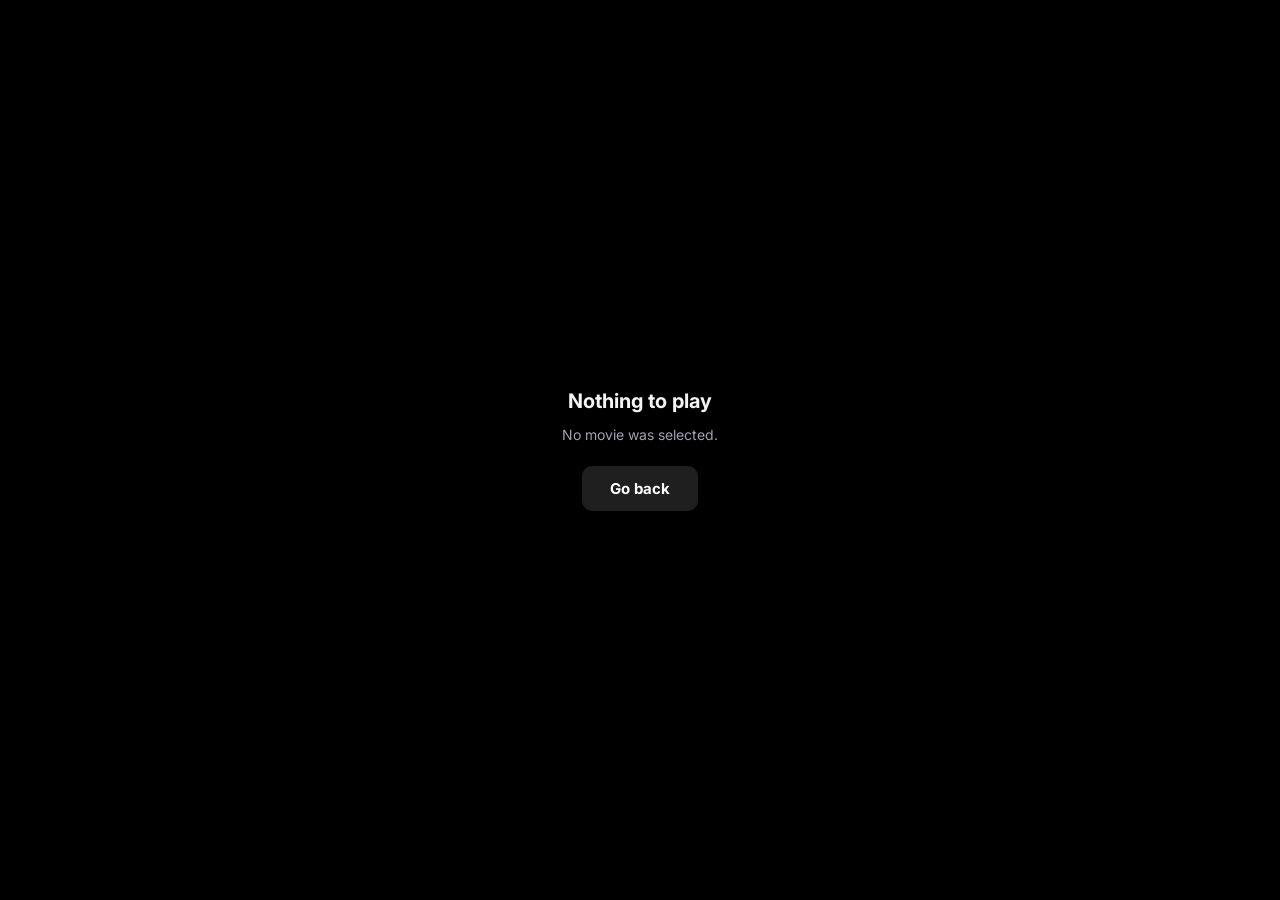
<file: player.html>
<!DOCTYPE html>
<html lang="en">
<head>
<meta charset="UTF-8">
<meta name="viewport" content="width=device-width, initial-scale=1.0, viewport-fit=cover">
<title>NepMovies Player</title>
<meta name="theme-color" content="#000000">
<link rel="icon" type="image/svg+xml" href="assets/favicon.svg">
<link rel="preconnect" href="https://fonts.googleapis.com">
<link href="https://fonts.googleapis.com/css2?family=Inter:wght@400;500;600;700;800&display=swap" rel="stylesheet">
<link rel="stylesheet" href="css/style.css">
<link rel="stylesheet" href="css/style2.css">
</head>
<body style="padding:0">
<div class="player-page" id="playerPage">
  <div class="player-ambient" id="ambient"></div>

  <div class="player-stage" id="stage">
    <div class="ptop">
      <button class="back" id="backBtn" aria-label="Back"><svg viewBox="0 0 24 24" fill="none" stroke="#fff" stroke-width="2.5"><path d="M19 12H5M12 19l-7-7 7-7"/></svg></button>
      <div><div class="ptitle" id="pTitle">Loading…</div><div class="psub" id="pSub"></div></div>
    </div>

    <div class="tapzone l" id="tapL"><div class="rip">−10s</div></div>
    <div class="tapzone r" id="tapR"><div class="rip">+10s</div></div>
    <div class="center-state" id="centerState"></div>
    <div class="spin" id="spin"></div>

    <div class="pctrl" id="pctrl">
      <div class="seek" id="seek">
        <div class="seek-track"><div class="seek-buffer" id="seekBuf"></div><div class="seek-fill" id="seekFill"></div></div>
        <div class="seek-knob" id="seekKnob"></div>
        <div class="seek-preview" id="seekPrev">0:00</div>
      </div>
      <div class="prow">
        <button class="pbtn" id="rwBtn" aria-label="Back 10 seconds"><svg viewBox="0 0 24 24" fill="none" stroke="currentColor" stroke-width="2"><path d="M3 12a9 9 0 109-9 9.75 9.75 0 00-6.74 2.74L3 8"/><path d="M3 3v5h5"/><text x="12" y="16" text-anchor="middle" font-size="7" fill="currentColor" stroke="none" font-weight="700">10</text></svg></button>
        <button class="pbtn main" id="playBtn" aria-label="Play/Pause"></button>
        <button class="pbtn" id="ffBtn" aria-label="Forward 10 seconds"><svg viewBox="0 0 24 24" fill="none" stroke="currentColor" stroke-width="2"><path d="M21 12a9 9 0 11-9-9c2.52 0 4.93 1 6.74 2.74L21 8"/><path d="M21 3v5h-5"/><text x="12" y="16" text-anchor="middle" font-size="7" fill="currentColor" stroke="none" font-weight="700">10</text></svg></button>
        <div class="vol">
          <button class="pbtn" id="muteBtn" aria-label="Mute"></button>
          <input type="range" id="volRange" min="0" max="100" value="100">
        </div>
        <span class="ptime" id="timeLabel">0:00 / 0:00</span>
        <div class="spacer"></div>
        <div class="pselect">
          <button id="speedBtn">1x</button>
          <div class="pmenu" id="speedMenu"></div>
        </div>
        <button class="pbtn" id="fsBtn" aria-label="Fullscreen"><svg viewBox="0 0 24 24" fill="none" stroke="currentColor" stroke-width="2"><path d="M8 3H5a2 2 0 00-2 2v3M16 3h3a2 2 0 012 2v3M8 21H5a2 2 0 01-2-2v-3M16 21h3a2 2 0 002-2v-3"/></svg></button>
      </div>
    </div>

    <div id="resumeSlot"></div>
    <div id="errSlot"></div>
  </div>
</div>

<script src="js/config.js"></script>
<script src="js/seed.js"></script>
<script src="js/store.js"></script>
<script src="js/api.js"></script>
<script src="https://www.youtube.com/iframe_api"></script>
<script src="js/player.js"></script>
</body>
</html>
</file>
<file: css/style.css>
/* ============ NepMovies v1 — dark cinematic design system ============ */
:root {
  --bg: #0a0a0f;
  --bg2: #101016;
  --surface: #16161e;
  --surface2: #1e1e28;
  --line: rgba(255, 255, 255, 0.08);
  --text: #f4f4f6;
  --muted: #a1a1b3;
  --faint: #6b6b7d;
  --accent: #e50914;
  --accent-glow: rgba(229, 9, 20, 0.45);
  --gold: #f5c518;
  --radius: 12px;
  --ease: cubic-bezier(0.22, 0.9, 0.28, 1);
  --nav-h: 68px;
}

* { margin: 0; padding: 0; box-sizing: border-box; }
html { scroll-behavior: smooth; }
body {
  background: var(--bg);
  color: var(--text);
  font-family: "Inter", -apple-system, BlinkMacSystemFont, "Segoe UI", Roboto, sans-serif;
  -webkit-font-smoothing: antialiased;
  overflow-x: hidden;
  min-height: 100vh;
}
::selection { background: var(--accent); color: #fff; }
img { display: block; max-width: 100%; }
button { font-family: inherit; cursor: pointer; border: none; background: none; color: inherit; }
input, select { font-family: inherit; }
a { color: inherit; text-decoration: none; }

/* thin dark scrollbar */
::-webkit-scrollbar { width: 10px; height: 8px; }
::-webkit-scrollbar-track { background: var(--bg); }
::-webkit-scrollbar-thumb { background: #2a2a36; border-radius: 8px; }
::-webkit-scrollbar-thumb:hover { background: #3a3a4a; }

/* ============ NAV ============ */
.nav {
  position: fixed; inset: 0 0 auto 0; height: var(--nav-h); z-index: 100;
  display: flex; align-items: center; gap: 28px; padding: 0 4vw;
  background: linear-gradient(to bottom, rgba(5,5,8,0.85), transparent);
  transition: background 0.35s var(--ease), backdrop-filter 0.35s var(--ease);
}
.nav.scrolled { background: rgba(8, 8, 12, 0.82); backdrop-filter: blur(18px) saturate(1.4); -webkit-backdrop-filter: blur(18px) saturate(1.4); border-bottom: 1px solid var(--line); }
.brand { display: flex; align-items: center; gap: 10px; font-weight: 800; font-size: 22px; letter-spacing: 0.5px; }
.brand svg { width: 30px; height: 30px; filter: drop-shadow(0 0 12px var(--accent-glow)); }
.brand b { color: var(--accent); }
.nav-links { display: flex; gap: 22px; font-size: 14px; color: var(--muted); }
.nav-links button { color: inherit; font-size: 14px; padding: 6px 2px; position: relative; transition: color 0.25s; }
.nav-links button:hover { color: var(--text); }
.nav-links button.active { color: var(--text); font-weight: 600; }
.nav-links button.active::after {
  content: ""; position: absolute; left: 0; right: 0; bottom: -2px; height: 2px;
  background: var(--accent); border-radius: 2px; box-shadow: 0 0 10px var(--accent-glow);
}
.nav-right { margin-left: auto; display: flex; align-items: center; gap: 14px; }
.icon-btn {
  width: 38px; height: 38px; border-radius: 50%; display: grid; place-items: center;
  color: var(--muted); transition: all 0.25s var(--ease);
}
.icon-btn:hover { color: var(--text); background: rgba(255,255,255,0.08); transform: scale(1.06); }
.icon-btn svg { width: 20px; height: 20px; }

/* language chips */
.lang-chips { display: flex; gap: 8px; overflow-x: auto; scrollbar-width: none; }
.lang-chips::-webkit-scrollbar { display: none; }
.chip {
  flex: 0 0 auto; font-size: 12.5px; padding: 7px 14px; border-radius: 999px;
  border: 1px solid var(--line); color: var(--muted); background: rgba(255,255,255,0.03);
  transition: all 0.25s var(--ease); white-space: nowrap;
}
.chip:hover { color: var(--text); border-color: rgba(255,255,255,0.25); }
.chip.active { background: var(--text); color: #0a0a0f; border-color: var(--text); font-weight: 600; }

/* ============ HERO ============ */
.hero { position: relative; height: 88vh; min-height: 540px; max-height: 900px; overflow: hidden; }
.hero-bg { position: absolute; inset: 0; opacity: 0; transition: opacity 1.4s var(--ease); }
.hero-bg.on { opacity: 1; }
.hero-bg img { width: 100%; height: 100%; object-fit: cover; transform: scale(1.04); animation: heroDrift 9s var(--ease) forwards; }
@keyframes heroDrift { from { transform: scale(1.08); } to { transform: scale(1.0); } }
.hero-scrim {
  position: absolute; inset: 0;
  background:
    linear-gradient(to top, var(--bg) 4%, rgba(10,10,15,0.55) 32%, transparent 62%),
    linear-gradient(to right, rgba(10,10,15,0.88) 0%, rgba(10,10,15,0.35) 45%, transparent 75%);
}
.hero-content {
  position: absolute; left: 4vw; bottom: 12%; max-width: 620px; z-index: 2;
}
.hero-kicker {
  display: inline-flex; align-items: center; gap: 8px; font-size: 12px; font-weight: 700;
  letter-spacing: 2.5px; text-transform: uppercase; color: var(--accent); margin-bottom: 14px;
}
.hero-kicker::before { content: ""; width: 26px; height: 2px; background: var(--accent); border-radius: 2px; box-shadow: 0 0 8px var(--accent-glow); }
.hero-title {
  font-size: clamp(34px, 5.2vw, 64px); font-weight: 800; line-height: 1.04;
  letter-spacing: -1px; margin-bottom: 14px; text-shadow: 0 4px 30px rgba(0,0,0,0.6);
}
.hero-meta { display: flex; align-items: center; gap: 12px; font-size: 14px; color: var(--muted); margin-bottom: 14px; flex-wrap: wrap; }
.hero-meta .rate { color: var(--gold); font-weight: 700; }
.hero-meta .match { color: #46d369; font-weight: 600; }
.hero-overview {
  font-size: 15.5px; line-height: 1.65; color: #d6d6de; margin-bottom: 24px;
  display: -webkit-box; -webkit-line-clamp: 3; -webkit-box-orient: vertical; overflow: hidden;
  text-shadow: 0 2px 12px rgba(0,0,0,0.7);
}
.hero-actions { display: flex; gap: 12px; flex-wrap: wrap; }
.btn {
  display: inline-flex; align-items: center; gap: 10px; font-size: 15px; font-weight: 700;
  padding: 13px 28px; border-radius: 10px; transition: all 0.25s var(--ease);
}
.btn svg { width: 20px; height: 20px; }
.btn-play { background: #fff; color: #0a0a0f; }
.btn-play:hover { background: rgba(255,255,255,0.82); transform: translateY(-2px); box-shadow: 0 12px 32px rgba(0,0,0,0.45); }
.btn-ghost { background: rgba(255,255,255,0.12); color: #fff; backdrop-filter: blur(8px); }
.btn-ghost:hover { background: rgba(255,255,255,0.2); transform: translateY(-2px); }
.btn-accent { background: var(--accent); color: #fff; box-shadow: 0 8px 28px var(--accent-glow); }
.btn-accent:hover { transform: translateY(-2px); box-shadow: 0 12px 36px var(--accent-glow); filter: brightness(1.08); }
.hero-dots { position: absolute; right: 4vw; bottom: 12%; display: flex; gap: 8px; z-index: 2; }
.hero-dots button { width: 26px; height: 4px; border-radius: 4px; background: rgba(255,255,255,0.25); transition: all 0.3s var(--ease); padding: 0; }
.hero-dots button.on { background: var(--accent); width: 40px; box-shadow: 0 0 10px var(--accent-glow); }

/* ============ ROWS ============ */
.rows { position: relative; z-index: 3; margin-top: -110px; padding-bottom: 60px; }
.row { margin-bottom: 34px; }
.row-head { display: flex; align-items: baseline; gap: 14px; padding: 0 4vw; margin-bottom: 14px; }
.row-title { font-size: 19px; font-weight: 700; letter-spacing: 0.2px; }
.row-link { font-size: 12.5px; color: var(--faint); transition: color 0.25s; }
.row-link:hover { color: var(--accent); }
.row-scroller { position: relative; }
.row-track {
  display: flex; gap: 12px; overflow-x: auto; padding: 10px 4vw 18px;
  scroll-behavior: smooth; scrollbar-width: none;
  -webkit-mask-image: linear-gradient(to right, transparent, #000 4vw, #000 calc(100% - 4vw), transparent);
  mask-image: linear-gradient(to right, transparent, #000 4vw, #000 calc(100% - 4vw), transparent);
}
.row-track::-webkit-scrollbar { display: none; }
.row-arrow {
  position: absolute; top: 10px; bottom: 18px; width: 4vw; min-width: 44px; z-index: 4;
  display: grid; place-items: center; opacity: 0; transition: opacity 0.3s;
  background: rgba(8,8,12,0.55); backdrop-filter: blur(4px); color: #fff;
}
.row-scroller:hover .row-arrow { opacity: 1; }
.row-arrow.left { left: 0; border-radius: 0 12px 12px 0; }
.row-arrow.right { right: 0; border-radius: 12px 0 0 12px; }
.row-arrow:hover { background: rgba(8,8,12,0.85); }
.row-arrow svg { width: 26px; height: 26px; }
@media (hover: none) { .row-arrow { display: none; } }

/* ============ CARDS ============ */
.card {
  position: relative; flex: 0 0 auto; width: 172px; border-radius: var(--radius);
  overflow: hidden; background: var(--surface); cursor: pointer;
  transition: transform 0.35s var(--ease), box-shadow 0.35s var(--ease);
}
.card:hover { transform: scale(1.07) translateY(-6px); box-shadow: 0 18px 44px rgba(0,0,0,0.6), 0 0 0 1px rgba(255,255,255,0.1); z-index: 5; }
.card-img { position: relative; aspect-ratio: 2/3; overflow: hidden; background: var(--surface2); }
.card-img img { width: 100%; height: 100%; object-fit: cover; opacity: 0; transition: opacity 0.6s var(--ease); }
.card-img img.loaded { opacity: 1; }
.card-img::after { /* shimmer while loading */
  content: ""; position: absolute; inset: 0;
  background: linear-gradient(100deg, transparent 20%, rgba(255,255,255,0.06) 50%, transparent 80%);
  background-size: 200% 100%; animation: shimmer 1.6s infinite linear;
}
.card-img img.loaded + * { display: none; }
.card:hover .card-img::after { display: none; }
@keyframes shimmer { from { background-position: 180% 0; } to { background-position: -80% 0; } }
.card-grad { position: absolute; inset: 0; background: linear-gradient(to top, rgba(5,5,8,0.92) 0%, transparent 45%); opacity: 0; transition: opacity 0.3s; }
.card:hover .card-grad { opacity: 1; }
.card-info { position: absolute; left: 0; right: 0; bottom: 0; padding: 12px; transform: translateY(8px); opacity: 0; transition: all 0.3s var(--ease); }
.card:hover .card-info { transform: none; opacity: 1; }
.card-info .t { font-size: 13px; font-weight: 700; line-height: 1.3; margin-bottom: 4px; }
.card-info .m { font-size: 11.5px; color: var(--muted); display: flex; gap: 8px; align-items: center; }
.card-info .m .rate { color: var(--gold); font-weight: 700; }
.card-badge {
  position: absolute; top: 8px; left: 8px; font-size: 10.5px; font-weight: 800; letter-spacing: 1px;
  background: rgba(8,8,12,0.72); backdrop-filter: blur(6px); padding: 4px 9px; border-radius: 6px;
  border: 1px solid var(--line);
}
.card-badge.hot { color: #ff5b5b; border-color: rgba(229,9,20,0.5); }
/* progress bar on continue-watching cards */
.card-progress { position: absolute; left: 0; right: 0; bottom: 0; height: 4px; background: rgba(255,255,255,0.18); }
.card-progress i { display: block; height: 100%; background: var(--accent); border-radius: 0 4px 4px 0; box-shadow: 0 0 8px var(--accent-glow); }
.card-wide { width: 300px; }
.card-wide .card-img { aspect-ratio: 16/9; }

/* skeleton cards while rows load */
.sk { flex: 0 0 auto; width: 172px; aspect-ratio: 2/3; border-radius: var(--radius); background: var(--surface);
  background-image: linear-gradient(100deg, transparent 20%, rgba(255,255,255,0.05) 50%, transparent 80%);
  background-size: 200% 100%; animation: shimmer 1.4s infinite linear; }

/* ============ VIEWS ============ */
.view { display: none; padding-top: var(--nav-h); min-height: 100vh; animation: viewIn 0.45s var(--ease); }
.view.on { display: block; }
@keyframes viewIn { from { opacity: 0; transform: translateY(14px); } to { opacity: 1; transform: none; } }
.view-pad { padding: 28px 4vw 70px; }
.view-title { font-size: 30px; font-weight: 800; letter-spacing: -0.5px; margin-bottom: 6px; }
.view-sub { color: var(--muted); font-size: 14.5px; margin-bottom: 26px; }
.grid { display: grid; grid-template-columns: repeat(auto-fill, minmax(160px, 1fr)); gap: 18px 14px; }
.grid .card { width: 100%; }
.empty { text-align: center; padding: 70px 20px; color: var(--faint); }
.empty svg { width: 54px; height: 54px; margin: 0 auto 16px; opacity: 0.5; }
.empty p { font-size: 15px; margin-bottom: 18px; }

/* search */
.search-bar { display: flex; align-items: center; gap: 12px; background: var(--surface); border: 1px solid var(--line);
  border-radius: 14px; padding: 14px 18px; margin-bottom: 26px; transition: border-color 0.25s, box-shadow 0.25s; }
.search-bar:focus-within { border-color: rgba(229,9,20,0.6); box-shadow: 0 0 0 4px rgba(229,9,20,0.12); }
.search-bar svg { width: 20px; height: 20px; color: var(--faint); flex: 0 0 auto; }
.search-bar input { flex: 1; background: none; border: none; outline: none; color: var(--text); font-size: 16px; }
.search-bar input::placeholder { color: var(--faint); }
</file>
<file: css/style2.css>
/* ============ NepMovies — modal, banner, settings, toast, player ============ */

/* ---- key banner (no TMDB key yet) ---- */
.key-banner {
  margin: 0 4vw 8px; padding: 13px 18px; border-radius: 12px; font-size: 13.5px;
  background: linear-gradient(120deg, rgba(229,9,20,0.14), rgba(229,9,20,0.05));
  border: 1px solid rgba(229,9,20,0.35); color: #e8c9cb;
  display: flex; align-items: center; gap: 12px; flex-wrap: wrap;
  animation: viewIn 0.5s var(--ease);
}
.key-banner button.link { color: #fff; font-weight: 700; text-decoration: underline; text-underline-offset: 3px; }
.key-banner .x { margin-left: auto; color: var(--muted); font-size: 18px; line-height: 1; padding: 4px 8px; }
.key-banner .x:hover { color: #fff; }

/* ---- detail modal ---- */
.modal-veil {
  position: fixed; inset: 0; z-index: 200; background: rgba(4,4,7,0.72);
  backdrop-filter: blur(10px); -webkit-backdrop-filter: blur(10px);
  display: grid; place-items: center; padding: 4vh 4vw;
  opacity: 0; pointer-events: none; transition: opacity 0.35s var(--ease);
}
.modal-veil.on { opacity: 1; pointer-events: auto; }
.modal {
  width: min(880px, 100%); max-height: 92vh; overflow-y: auto; background: var(--bg2);
  border-radius: 18px; border: 1px solid var(--line); position: relative;
  transform: translateY(26px) scale(0.97); transition: transform 0.4s var(--ease);
  box-shadow: 0 40px 120px rgba(0,0,0,0.7); scrollbar-width: thin;
}
.modal-veil.on .modal { transform: none; }
.modal-hero { position: relative; aspect-ratio: 16/8.2; overflow: hidden; border-radius: 18px 18px 0 0; background: var(--surface2); }
.modal-hero img { width: 100%; height: 100%; object-fit: cover; }
.modal-hero::after { content: ""; position: absolute; inset: 0; background: linear-gradient(to top, var(--bg2) 2%, transparent 55%); }
.modal-close {
  position: absolute; top: 14px; right: 14px; z-index: 3; width: 36px; height: 36px; border-radius: 50%;
  background: rgba(8,8,12,0.7); display: grid; place-items: center; transition: all 0.25s;
}
.modal-close:hover { background: var(--accent); transform: rotate(90deg); }
.modal-close svg { width: 16px; height: 16px; }
.modal-body { padding: 6px 34px 34px; margin-top: -64px; position: relative; z-index: 2; }
.modal-title { font-size: 34px; font-weight: 800; letter-spacing: -0.5px; margin-bottom: 10px; }
.modal-meta { display: flex; gap: 14px; align-items: center; flex-wrap: wrap; font-size: 14px; color: var(--muted); margin-bottom: 18px; }
.modal-meta .rate { color: var(--gold); font-weight: 700; font-size: 16px; }
.modal-meta .match { color: #46d369; font-weight: 700; }
.modal-actions { display: flex; gap: 10px; margin-bottom: 20px; flex-wrap: wrap; }
.modal-overview { font-size: 15px; line-height: 1.7; color: #d4d4dc; margin-bottom: 18px; max-width: 640px; }
.modal-facts { display: grid; grid-template-columns: repeat(auto-fit, minmax(180px, 1fr)); gap: 10px 22px; font-size: 13px; color: var(--faint); margin-bottom: 24px; }
.modal-facts b { color: var(--muted); font-weight: 600; }
.sim-row { display: flex; gap: 10px; overflow-x: auto; padding-bottom: 8px; scrollbar-width: none; }
.sim-row::-webkit-scrollbar { display: none; }
.sim-row .card { width: 128px; }
.sim-title { font-size: 16px; font-weight: 700; margin: 6px 0 12px; }

/* ---- settings modal ---- */
.set-row { margin-bottom: 20px; }
.set-row label { display: block; font-size: 13px; font-weight: 700; margin-bottom: 8px; color: var(--muted); text-transform: uppercase; letter-spacing: 1px; }
.set-row input[type="text"], .set-row input[type="url"] {
  width: 100%; background: var(--surface); border: 1px solid var(--line); border-radius: 10px;
  padding: 12px 14px; color: var(--text); font-size: 14.5px; outline: none; transition: border-color 0.25s, box-shadow 0.25s;
}
.set-row input:focus { border-color: rgba(229,9,20,0.6); box-shadow: 0 0 0 4px rgba(229,9,20,0.12); }
.set-hint { font-size: 12.5px; color: var(--faint); line-height: 1.6; margin-top: 8px; }
.set-hint a { color: var(--accent); text-decoration: underline; text-underline-offset: 3px; }
.set-steps { font-size: 13.5px; color: var(--muted); line-height: 1.9; margin-top: 10px; padding-left: 18px; }
.set-steps li::marker { color: var(--accent); }

/* ---- toast ---- */
.toast {
  position: fixed; bottom: 28px; left: 50%; transform: translate(-50%, 80px); z-index: 400;
  background: #1c1c26; border: 1px solid var(--line); color: var(--text);
  padding: 13px 22px; border-radius: 12px; font-size: 14px; font-weight: 600;
  box-shadow: 0 16px 50px rgba(0,0,0,0.6); opacity: 0; transition: all 0.4s var(--ease);
  display: flex; align-items: center; gap: 10px; max-width: 90vw;
}
.toast.on { transform: translate(-50%, 0); opacity: 1; }
.toast .dot { width: 8px; height: 8px; border-radius: 50%; background: var(--accent); box-shadow: 0 0 10px var(--accent-glow); flex: 0 0 auto; }

/* ---- my videos ---- */
.video-add { display: flex; gap: 10px; margin-bottom: 26px; flex-wrap: wrap; }
.video-add input { flex: 1 1 220px; background: var(--surface); border: 1px solid var(--line); border-radius: 10px; padding: 12px 14px; color: var(--text); font-size: 14px; outline: none; }
.video-add input:focus { border-color: rgba(229,9,20,0.6); }
.vid-row { display: flex; align-items: center; gap: 14px; background: var(--surface); border: 1px solid var(--line);
  border-radius: 12px; padding: 12px 16px; margin-bottom: 10px; transition: border-color 0.25s, transform 0.25s var(--ease); }
.vid-row:hover { border-color: rgba(255,255,255,0.2); transform: translateX(4px); }
.vid-row .play { width: 42px; height: 42px; border-radius: 50%; background: var(--accent); display: grid; place-items: center; flex: 0 0 auto; box-shadow: 0 6px 20px var(--accent-glow); transition: transform 0.25s var(--ease); }
.vid-row .play:hover { transform: scale(1.1); }
.vid-row .play svg { width: 18px; height: 18px; margin-left: 2px; }
.vid-row .nm { flex: 1; font-weight: 600; font-size: 14.5px; overflow: hidden; text-overflow: ellipsis; white-space: nowrap; }
.vid-row .del { color: var(--faint); padding: 8px; border-radius: 8px; }
.vid-row .del:hover { color: #ff5b5b; background: rgba(229,9,20,0.1); }
.vid-row .del svg { width: 17px; height: 17px; }

/* ---- footer ---- */
.footer { border-top: 1px solid var(--line); padding: 34px 4vw 44px; color: var(--faint); font-size: 13px;
  display: flex; gap: 18px; flex-wrap: wrap; align-items: center; justify-content: space-between; }
.footer .fbrand { display: flex; align-items: center; gap: 8px; font-weight: 800; color: var(--muted); }
.footer .fbrand svg { width: 20px; height: 20px; }

/* ================================================================
   PLAYER PAGE
================================================================ */
.player-page { position: fixed; inset: 0; background: #000; z-index: 500; display: flex; flex-direction: column; }
.player-ambient { position: absolute; inset: -60px; z-index: 0; filter: blur(90px) saturate(1.6); opacity: 0.5; pointer-events: none; transition: opacity 1s; }
.player-ambient img { width: 100%; height: 100%; object-fit: cover; }
.player-stage { position: relative; z-index: 1; flex: 1; display: grid; place-items: center; overflow: hidden; cursor: none; }
.player-stage.show-cursor { cursor: default; }
.player-stage video, .player-stage .yt-wrap { width: 100%; height: 100%; }
.player-stage video { object-fit: contain; background: #000; }
.yt-wrap iframe { width: 100%; height: 100%; border: 0; }
/* tap zones (mobile ±10s) */
.tapzone { position: absolute; top: 0; bottom: 0; width: 32%; z-index: 5; display: grid; place-items: center; opacity: 0; transition: opacity 0.25s; pointer-events: none; }
.tapzone.l { left: 0; } .tapzone.r { right: 0; }
.tapzone.flash { opacity: 1; }
.tapzone .rip { width: 74px; height: 74px; border-radius: 50%; background: rgba(255,255,255,0.16);
  backdrop-filter: blur(6px); display: grid; place-items: center; font-size: 13px; font-weight: 800; animation: rip 0.5s var(--ease); }
@keyframes rip { from { transform: scale(0.7); opacity: 0; } to { transform: scale(1); opacity: 1; } }

/* big center state icon */
.center-state { position: absolute; z-index: 6; width: 92px; height: 92px; border-radius: 50%;
  background: rgba(10,10,14,0.62); backdrop-filter: blur(10px); display: grid; place-items: center;
  opacity: 0; transform: scale(0.8); transition: all 0.3s var(--ease); pointer-events: none; }
.center-state.on { opacity: 1; transform: scale(1); }
.center-state svg { width: 38px; height: 38px; }

/* spinner */
.spin { position: absolute; z-index: 6; width: 64px; height: 64px; border-radius: 50%;
  border: 3px solid rgba(255,255,255,0.15); border-top-color: var(--accent);
  animation: spin 0.9s linear infinite; display: none; }
.spin.on { display: block; }
@keyframes spin { to { transform: rotate(360deg); } }

/* control bar */
.pctrl {
  position: absolute; left: 0; right: 0; bottom: 0; z-index: 10; padding: 40px 3.5vw 20px;
  background: linear-gradient(to top, rgba(0,0,0,0.85), transparent);
  opacity: 0; transform: translateY(12px); transition: all 0.35s var(--ease); pointer-events: none;
}
.player-stage.controls .pctrl { opacity: 1; transform: none; pointer-events: auto; }
.player-stage.controls { cursor: default; }
.ptop { position: absolute; top: 0; left: 0; right: 0; z-index: 10; padding: 22px 3.5vw;
  background: linear-gradient(to bottom, rgba(0,0,0,0.75), transparent);
  display: flex; align-items: center; gap: 16px;
  opacity: 0; transform: translateY(-12px); transition: all 0.35s var(--ease); pointer-events: none; }
.player-stage.controls .ptop { opacity: 1; transform: none; pointer-events: auto; }
.ptop .back { width: 40px; height: 40px; border-radius: 50%; display: grid; place-items: center; background: rgba(255,255,255,0.1); transition: all 0.25s; }
.ptop .back:hover { background: var(--accent); transform: scale(1.08); }
.ptop .back svg { width: 18px; height: 18px; }
.ptop .ptitle { font-size: 17px; font-weight: 700; text-shadow: 0 2px 12px rgba(0,0,0,0.8); }
.ptop .psub { font-size: 12.5px; color: var(--muted); }

/* seekbar */
.seek { position: relative; height: 22px; display: flex; align-items: center; cursor: pointer; margin-bottom: 8px; }
.seek-track { position: relative; height: 5px; width: 100%; background: rgba(255,255,255,0.22); border-radius: 4px; transition: height 0.2s; overflow: hidden; }
.seek:hover .seek-track { height: 8px; }
.seek-buffer { position: absolute; inset: 0 auto 0 0; background: rgba(255,255,255,0.28); border-radius: 4px; width: 0; }
.seek-fill { position: absolute; inset: 0 auto 0 0; background: var(--accent); border-radius: 4px; width: 0; box-shadow: 0 0 12px var(--accent-glow); }
.seek-knob { position: absolute; top: 50%; width: 15px; height: 15px; border-radius: 50%; background: #fff;
  transform: translate(-50%, -50%) scale(0); transition: transform 0.2s; box-shadow: 0 2px 10px rgba(0,0,0,0.5); }
.seek:hover .seek-knob { transform: translate(-50%, -50%) scale(1); }
.seek-preview { position: absolute; bottom: 26px; transform: translateX(-50%); background: rgba(10,10,14,0.92);
  border: 1px solid var(--line); padding: 5px 11px; border-radius: 8px; font-size: 12.5px; font-weight: 700;
  opacity: 0; pointer-events: none; transition: opacity 0.2s; white-space: nowrap; }
.seek:hover .seek-preview { opacity: 1; }

.prow { display: flex; align-items: center; gap: 6px; }
.pbtn { width: 42px; height: 42px; border-radius: 50%; display: grid; place-items: center; color: #fff; transition: all 0.22s var(--ease); }
.pbtn:hover { background: rgba(255,255,255,0.14); transform: scale(1.1); }
.pbtn svg { width: 22px; height: 22px; }
.pbtn.main { width: 52px; height: 52px; background: rgba(255,255,255,0.12); }
.pbtn.main:hover { background: var(--accent); }
.ptime { font-size: 13px; color: #d8d8e0; font-variant-numeric: tabular-nums; margin: 0 10px; white-space: nowrap; }
.prow .spacer { flex: 1; }
.pselect { position: relative; }
.pselect > button { font-size: 13px; font-weight: 800; padding: 9px 12px; border-radius: 8px; color: #fff; letter-spacing: 0.5px; }
.pselect > button:hover { background: rgba(255,255,255,0.14); }
.pmenu { position: absolute; bottom: 48px; right: 0; background: rgba(14,14,20,0.96); border: 1px solid var(--line);
  border-radius: 12px; padding: 6px; min-width: 150px; display: none; box-shadow: 0 18px 50px rgba(0,0,0,0.6); backdrop-filter: blur(12px); }
.pmenu.on { display: block; animation: viewIn 0.25s var(--ease); }
.pmenu button { display: flex; width: 100%; text-align: left; padding: 10px 14px; border-radius: 8px; font-size: 13.5px; color: var(--muted); align-items: center; gap: 8px; }
.pmenu button:hover { background: rgba(255,255,255,0.07); color: #fff; }
.pmenu button.sel { color: var(--accent); font-weight: 700; }
/* volume */
.vol { display: flex; align-items: center; gap: 4px; }
.vol input[type="range"] { width: 0; opacity: 0; transition: all 0.3s var(--ease); accent-color: var(--accent); cursor: pointer; }
.vol:hover input[type="range"] { width: 76px; opacity: 1; }

/* resume prompt */
.resume-veil { position: absolute; inset: 0; z-index: 20; display: grid; place-items: center; background: rgba(0,0,0,0.55); backdrop-filter: blur(6px); }
.resume-card { background: var(--bg2); border: 1px solid var(--line); border-radius: 18px; padding: 34px 38px; text-align: center;
  max-width: 420px; animation: viewIn 0.45s var(--ease); box-shadow: 0 30px 90px rgba(0,0,0,0.7); }
.resume-card h3 { font-size: 20px; margin-bottom: 8px; }
.resume-card p { color: var(--muted); font-size: 14px; margin-bottom: 22px; }
.resume-card .row { display: flex; gap: 10px; justify-content: center; }

/* player error */
.perr { position: absolute; inset: 0; z-index: 20; display: grid; place-items: center; text-align: center; padding: 30px; }
.perr h3 { font-size: 20px; margin-bottom: 10px; }
.perr p { color: var(--muted); font-size: 14px; max-width: 440px; line-height: 1.7; margin-bottom: 20px; }

/* ============ responsive ============ */
@media (max-width: 860px) {
  .nav { gap: 14px; padding: 0 4vw; }
  .nav-links { display: none; }
  .lang-chips { display: none; }
  .nav-links.mobile { display: flex; }
  .hero { height: 76vh; min-height: 480px; }
  .hero-content { bottom: 16%; right: 4vw; }
  .hero-overview { -webkit-line-clamp: 2; font-size: 14px; }
  .rows { margin-top: -80px; }
  .card { width: 132px; }
  .sk { width: 132px; }
  .card-wide { width: 240px; }
  .modal-body { padding: 6px 20px 26px; margin-top: -40px; }
  .modal-title { font-size: 26px; }
  .view-title { font-size: 24px; }
  .grid { grid-template-columns: repeat(auto-fill, minmax(128px, 1fr)); gap: 14px 10px; }
  .vol input[type="range"] { display: none; }
  .ptime { font-size: 12px; margin: 0 6px; }
}
/* bottom tab bar on mobile */
.tabbar { display: none; }
@media (max-width: 860px) {
  .tabbar {
    display: flex; position: fixed; bottom: 0; left: 0; right: 0; z-index: 100;
    background: rgba(8,8,12,0.9); backdrop-filter: blur(18px); border-top: 1px solid var(--line);
    padding: 8px 6px calc(8px + env(safe-area-inset-bottom));
  }
  .tabbar button { flex: 1; display: flex; flex-direction: column; align-items: center; gap: 4px;
    font-size: 10.5px; color: var(--faint); padding: 6px; border-radius: 10px; transition: color 0.25s; }
  .tabbar button svg { width: 22px; height: 22px; }
  .tabbar button.active { color: #fff; }
  .tabbar button.active svg { color: var(--accent); filter: drop-shadow(0 0 8px var(--accent-glow)); }
  body { padding-bottom: 70px; }
}

@media (prefers-reduced-motion: reduce) {
  *, *::before, *::after { animation-duration: 0.01ms !important; transition-duration: 0.01ms !important; }
  html { scroll-behavior: auto; }
}
</file>
